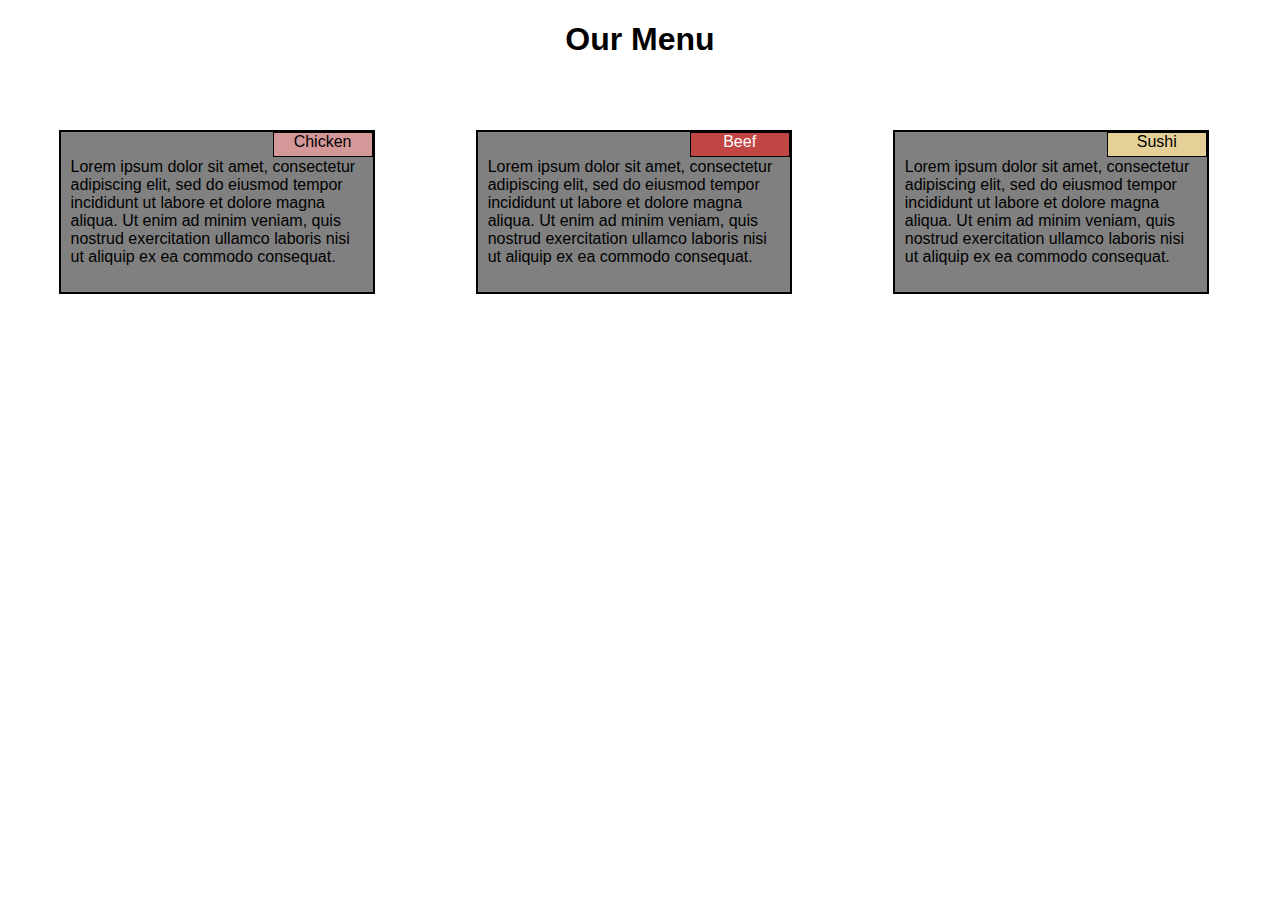
<file: mod2_solution/index.html>
<!DOCTYPE html>
<html>
<head>
<meta charset="utf-8">
<meta name="viewport" content="width=device-width, initial-scale=1">
<link rel="stylesheet" href="css/style.css">
<title>Responsive Layout</title>
</head>
<body>
<h1>Our Menu</h1>


<div class="row">

  <div id="bigBox" class="col-lg-3 col-md-5"><p>Lorem ipsum dolor sit amet, consectetur adipiscing elit, sed do eiusmod tempor incididunt ut labore et dolore magna aliqua. Ut enim ad minim veniam, quis nostrud exercitation ullamco laboris nisi ut aliquip ex ea commodo consequat.</p>
    <div class="firstBox" id="smallBox">Chicken</div>
  </div>

  <div id="bigBox" class="col-lg-3 col-md-5"><p>Lorem ipsum dolor sit amet, consectetur adipiscing elit, sed do eiusmod tempor incididunt ut labore et dolore magna aliqua. Ut enim ad minim veniam, quis nostrud exercitation ullamco laboris nisi ut aliquip ex ea commodo consequat.</p>
    <div class="secondBox" id="smallBox">Beef</div>
  </div>

  <div id="bigBox" class="col-lg-3 col-md-11"><p>Lorem ipsum dolor sit amet, consectetur adipiscing elit, sed do eiusmod tempor incididunt ut labore et dolore magna aliqua. Ut enim ad minim veniam, quis nostrud exercitation ullamco laboris nisi ut aliquip ex ea commodo consequat.</p>
    <div class="thirdBox" id="smallBox">Sushi</div>
  </div>

</div>

</body>
</html>
</file>
<file: mod2_solution/css/style.css>
/********** Base styles **********/
* {
  box-sizing: border-box;
  font-family: "Comic Sans MS", cursive, sans-serif;
  color: black;
}

h1 {
  text-align: center;
}

#bigBox{

   /*margin-bottom: 15px;*/
   position:relative;
   border: 2px solid black;
   background-color: gray;

   padding: 10px;
   margin: 4%;
}

#smallBox{
    position:absolute;
    top:0;
    right:0;
    width:100px;
    height:25px;
    text-align: center;
    border: 1px solid black;
    padding: auto;
}

.firstBox {
  background-color:#d59898
}

.secondBox {
  color: white;
  background-color:#c14543
}

.thirdBox {
  background-color:#e5d198
}


/* Simple Responsive Framework. */
.row {
  width: 100%;
}

/********** Large devices only **********/
@media (min-width: 1200px) {
  .col-lg-1, .col-lg-2, .col-lg-3, .col-lg-4, .col-lg-5, .col-lg-6, .col-lg-7, .col-lg-8, .col-lg-9, .col-lg-10, .col-lg-11, .col-lg-12 {
    float: left;
    /*border: 1px solid green;*/
  }
  .col-lg-1 {
    width: 8.33%;
  }
  .col-lg-2 {
    width: 16.66%;
  }
  .col-lg-3 {
    width: 25%;
  }
  .col-lg-4 {
    width: 33.33%;
  }
  .col-lg-5 {
    width: 41.66%;
  }
  .col-lg-6 {
    width: 8.33%;
  }
  .col-lg-7 {
    width: 58.33%;
  }
  .col-lg-8 {
    width: 66.66%;
  }
  .col-lg-9 {
    width: 74.99%;
  }
  .col-lg-10 {
    width: 83.33%;
  }
  .col-lg-11 {
    width: 91.66%;
  }
  .col-lg-12 {
    width: 100%;
  }
}

/********** Medium devices only **********/
@media (min-width: 992px) and (max-width: 1199px) {
  .col-md-1, .col-md-2, .col-md-3, .col-md-4, .col-md-5, .col-md-6, .col-md-7, .col-md-8, .col-md-9, .col-md-10, .col-md-11, .col-md-12 {
    float: left;
    /*border: 1px solid green;*/
  }
  .col-md-1 {
    width: 8.33%;
  }
  .col-md-2 {
    width: 16.66%;
  }
  .col-md-3 {
    width: 25%;
  }
  .col-md-4 {
    width: 33.33%;
  }
  .col-md-5 {
    width: 41.66%;
  }
  .col-md-6 {
    width: 50%;
  }
  .col-md-7 {
    width: 58.33%;
  }
  .col-md-8 {
    width: 66.66%;
  }
  .col-md-9 {
    width: 74.99%;
  }
  .col-md-10 {
    width: 83.33%;
  }
  .col-md-11 {
    width: 91.66%;
  }
  .col-md-12 {
    width: 100%;
  }
}
</file>
